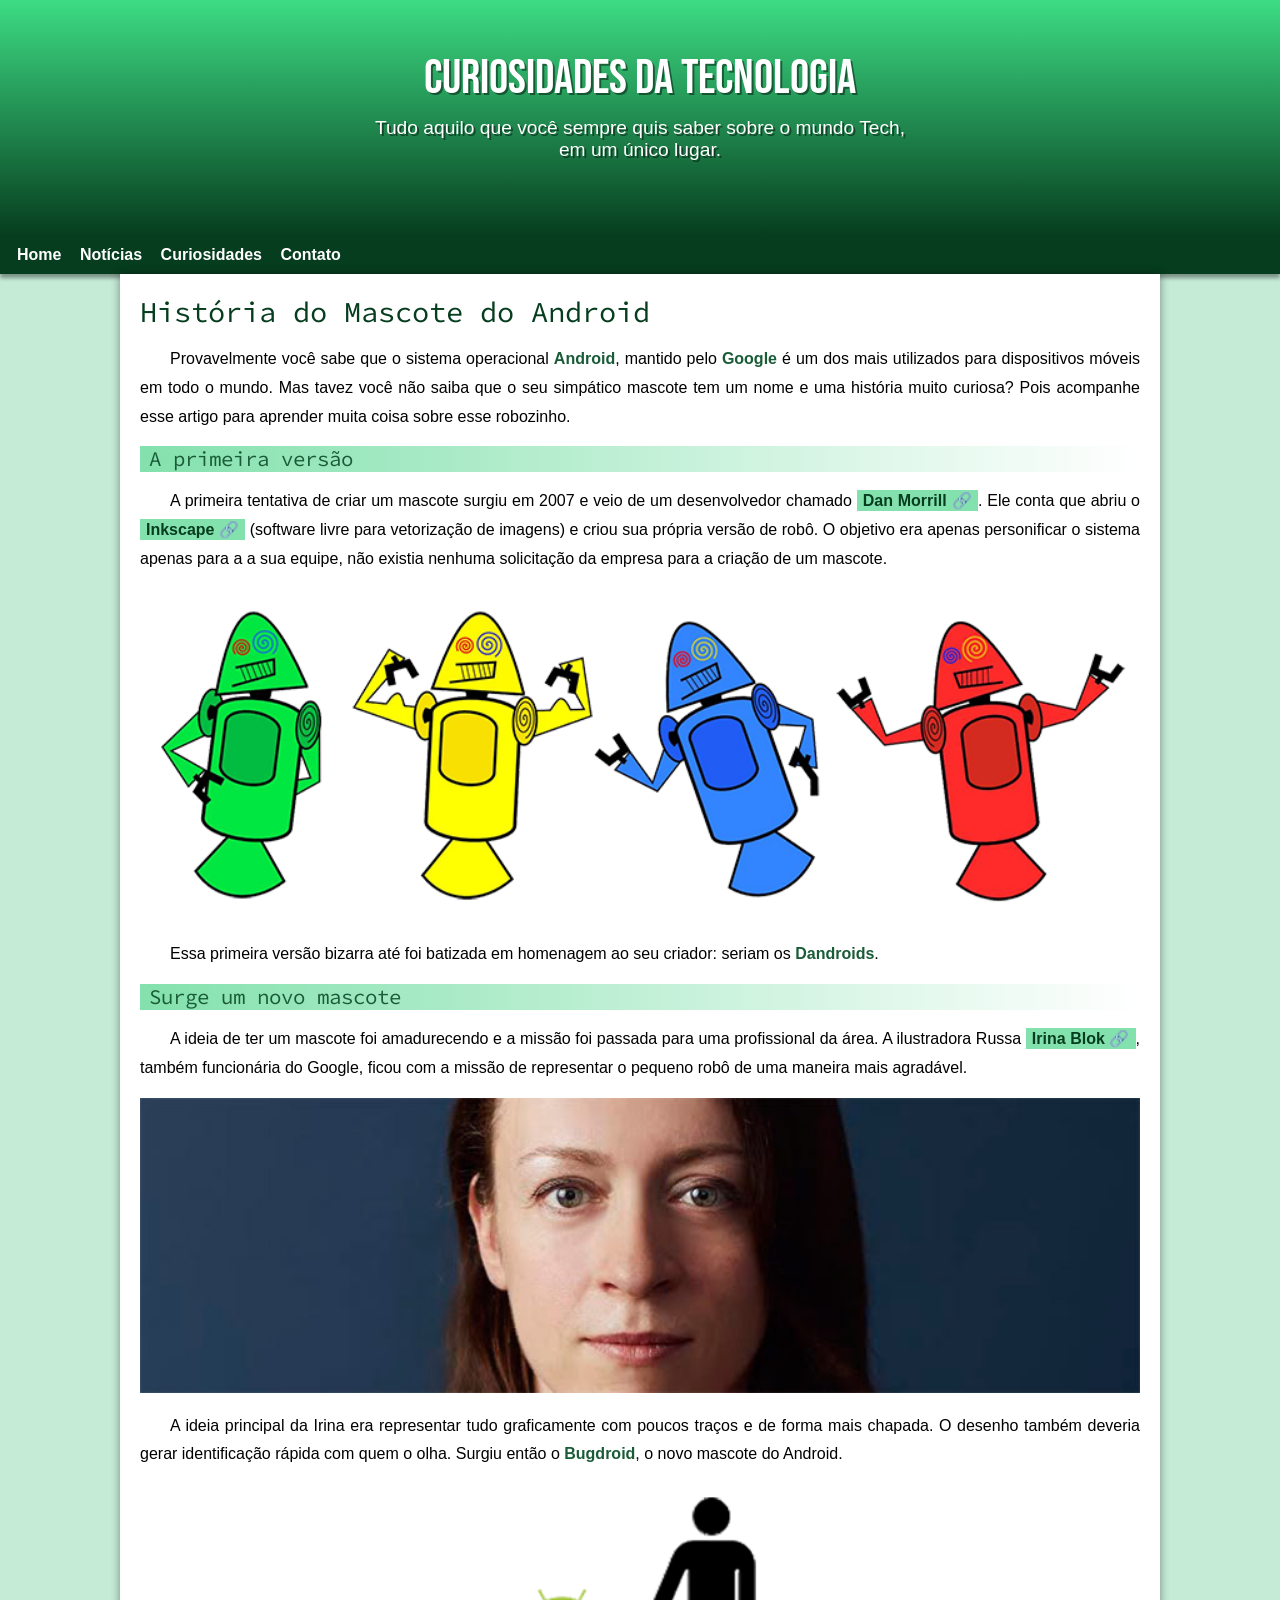
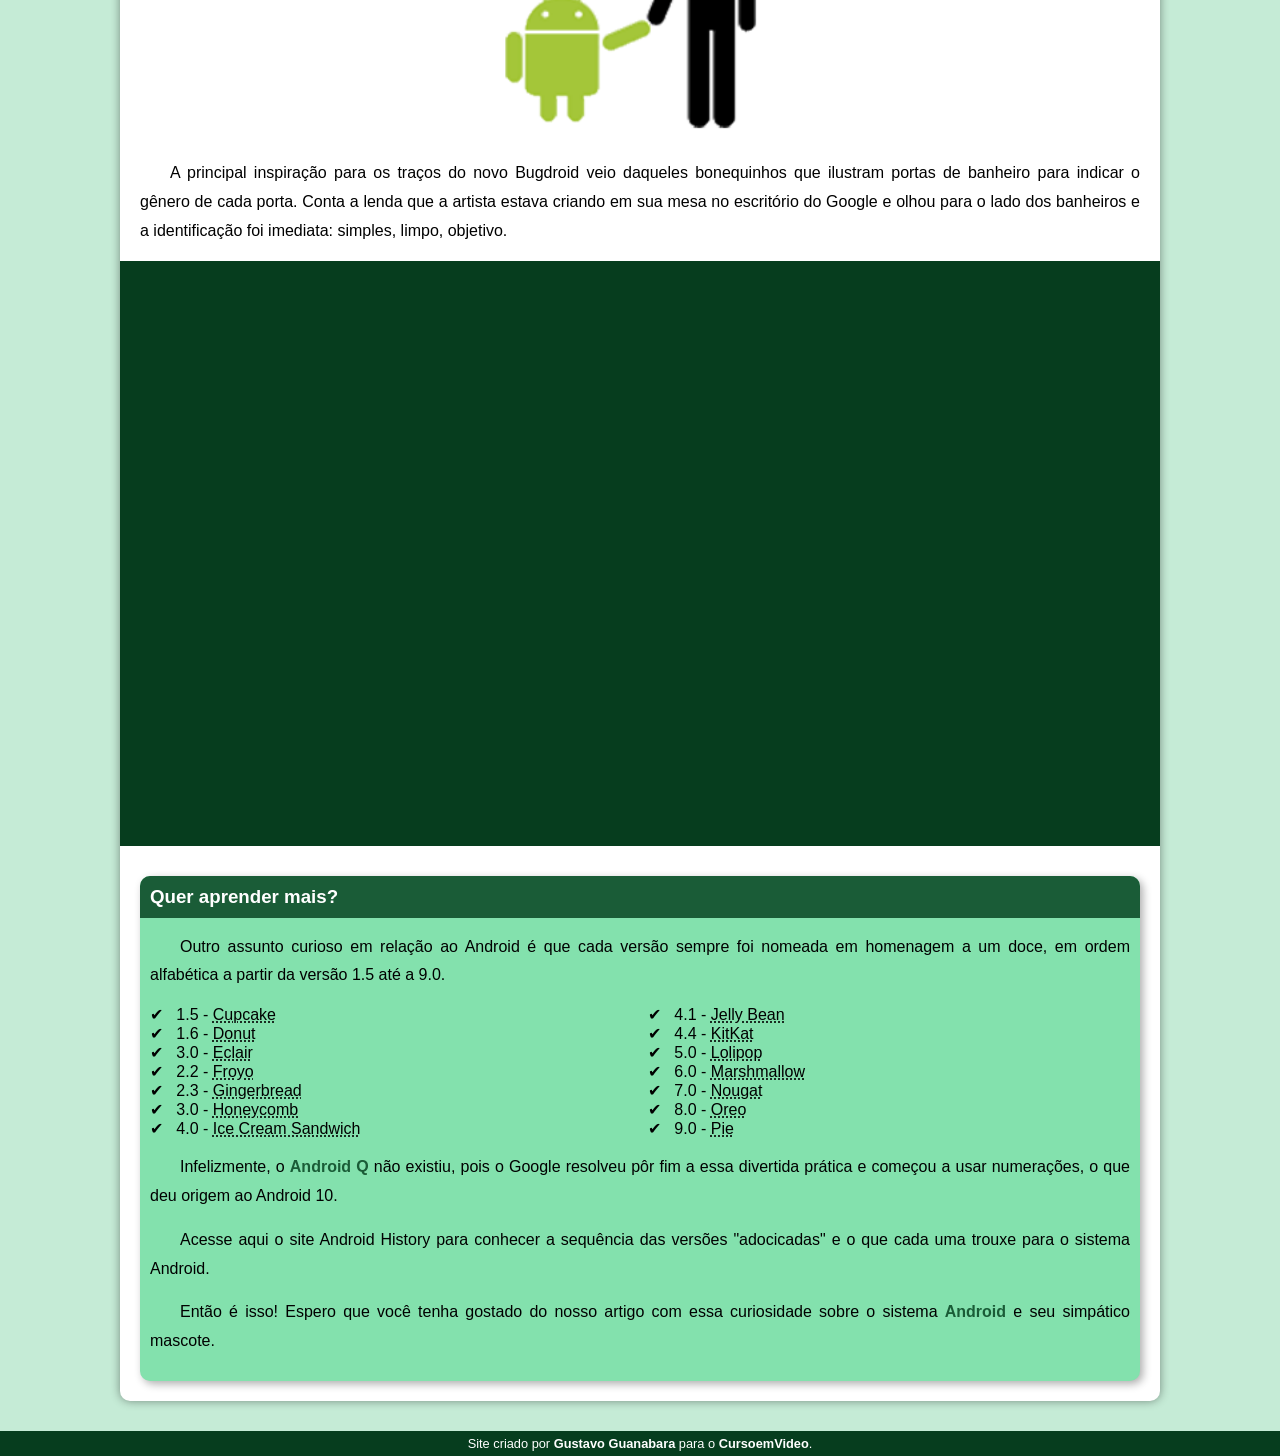
<file: index.html>
<!DOCTYPE html>
<html lang="pt-br">
<head>
    <meta charset="UTF-8">
    <meta name="viewport" content="width=device-width, initial-scale=1.0">
    <title>Curiosidades TECH</title>
    <link rel="stylesheet" href="estilo/style.css">
    <link rel="shortcut icon" href="img/favicon.ico" type="favicon">

</head>
<body>
    <header>
        <h1>Curiosidades da Tecnologia</h1>
        <p>Tudo aquilo que você sempre quis saber sobre o mundo Tech, em um único lugar.</p>
        
    </header>

    <nav>
        <a href="#">Home</a>
        <a href="#">Notícias</a>
        <a href="#">Curiosidades</a>
        <a href="#">Contato</a>
    </nav>
    
    <main>
        <article>
            <h1>História do Mascote do Android</h1>

            <p>Provavelmente você sabe que o sistema operacional <strong>Android</strong>, mantido pelo <strong>Google</strong> é um dos mais utilizados para dispositivos móveis em todo o mundo. Mas tavez você não saiba que o seu simpático mascote tem um nome e uma história muito curiosa? Pois acompanhe esse artigo para aprender muita coisa sobre esse robozinho.</p>

            <h2>A primeira versão</h2>

            <p>A primeira tentativa de criar um mascote surgiu em 2007 e veio de um desenvolvedor chamado <a href="https://androidcommunity.com/dan-morrill-shows-us-the-android-mascot-that-almost-was-20130103/" target="_blank" class="externo">Dan Morrill</a>. Ele conta que abriu o <a href="https://inkscape.org/pt-br/" target="_blank" class="externo" >Inkscape</a> (software livre para vetorização de imagens) e criou sua própria versão de robô. O objetivo era apenas personificar o sistema apenas para a a sua equipe, não existia nenhuma solicitação da empresa para a criação de um mascote.</p>

            <picture>
                <source media="(max-width: 670px)" srcset="img/dan-droids-pq.png">
                <img src="img/dan-droids.png" alt="primeiro mascote do android">
            </picture>

            <p>Essa primeira versão bizarra até foi batizada em homenagem ao seu criador: seriam os <strong>Dandroids</strong>.</p>

            <h2>Surge um novo mascote</h2>

            <p>A ideia de ter um mascote foi amadurecendo e a missão foi passada para uma profissional da área. A ilustradora Russa <a href="https://www.irinablok.com/" target="_blank" class="externo">Irina Blok</a>, também funcionária do Google, ficou com a missão de representar o pequeno robô de uma maneira mais agradável.</p>

            <picture>
                <source media="(max-width: 670px)" srcset="img/irina-blok-pq.jpg">
                <img src="img/irina-blok.jpg" alt="irina blok">
            </picture>

            <p>A ideia principal da Irina era representar tudo graficamente com poucos traços e de forma mais chapada. O desenho também deveria gerar identificação rápida com quem o olha. Surgiu então o <strong>Bugdroid</strong>, o novo mascote do Android.</p>

            <img src="img/bugdroid.png" class="pequena" alt="bugdroids">

            <p>A principal inspiração para os traços do novo Bugdroid veio daqueles bonequinhos que ilustram portas de banheiro para indicar o gênero de cada porta. Conta a lenda que a artista estava criando em sua mesa no escritório do Google e olhou para o lado dos banheiros e a identificação foi imediata: simples, limpo, objetivo.</p>

            <div class="video"><iframe width="560" height="315" src="https://www.youtube.com/embed/l2UDgpLz20M?si=iytAQivPNy2wGBCg" title="YouTube video player" frameborder="0" allow="accelerometer; autoplay; clipboard-write; encrypted-media; gyroscope; picture-in-picture; web-share" allowfullscreen></iframe></div>

            <aside>

                <h3>Quer aprender mais?</h3>

                <p>Outro assunto curioso em relação ao Android é que cada versão sempre foi nomeada em homenagem a um doce, em ordem alfabética a partir da versão 1.5 até a 9.0.</p>

                <ul type="circle">
                    <li>
                        1.5 - <abbr title="Bolo de Copo">Cupcake</abbr>
                    </li>
                    <li>
                        1.6 - <abbr title="Rosquinha">Donut</abbr>
                    </li>
                    <li>
                        3.0 - <abbr title="Bomba">Eclair</abbr>
                    </li>
                    <li>
                        2.2 - <abbr title="Iogurt Congelado">Froyo</abbr>
                    </li>
                    <li>
                        2.3 - <abbr title="Biscoito de Gengibre">Gingerbread</abbr>
                    </li>
                    <li>
                        3.0 - <abbr title="Favo de Mel">Honeycomb</abbr>
                    </li>
                    <li>
                        4.0 - <abbr title="Sanduiche de Sorvete">Ice Cream Sandwich</abbr>
                    </li>
                    <li>
                        4.1 - <abbr title="Jujuba">Jelly Bean</abbr>
                    </li>
                    <li>
                        4.4 - <abbr title="KitKat">KitKat</abbr>
                    </li>
                    <li>
                        5.0 - <abbr title="Pirulito">Lolipop</abbr>
                    </li>
                    <li>
                        6.0 - <abbr title="Marshmallow">Marshmallow</abbr>
                    </li>
                    <li>
                        7.0 - <abbr title="Torrone">Nougat</abbr>
                    </li>
                    <li>
                        8.0 - <abbr title="Oreo">Oreo</abbr>
                    </li>
                    <li>
                        9.0 - <abbr title="Torta">Pie</abbr>
                    </li>
                </ul>

                <p>Infelizmente, o <strong>Android Q</strong> não existiu, pois o Google resolveu pôr fim a essa divertida prática e começou a usar numerações, o que deu origem ao Android 10.</p>

                <p>Acesse aqui o site Android History</a> para conhecer a sequência das versões "adocicadas" e o que cada uma trouxe para o sistema Android.</p>

                <p>Então é isso! Espero que você tenha gostado do nosso artigo com essa curiosidade sobre o sistema <strong>Android</strong> e seu simpático mascote.</p>

            </aside>
        </article>
    </main>

    <footer>

        <p>Site criado por <a href="https://gustavoguanabara.github.io/" target="_blank">Gustavo Guanabara</a> para o <a href="https://www.cursoemvideo.com/" target="_blank" >CursoemVideo</a>.</p>

    </footer>
</body>
</html>
</file>
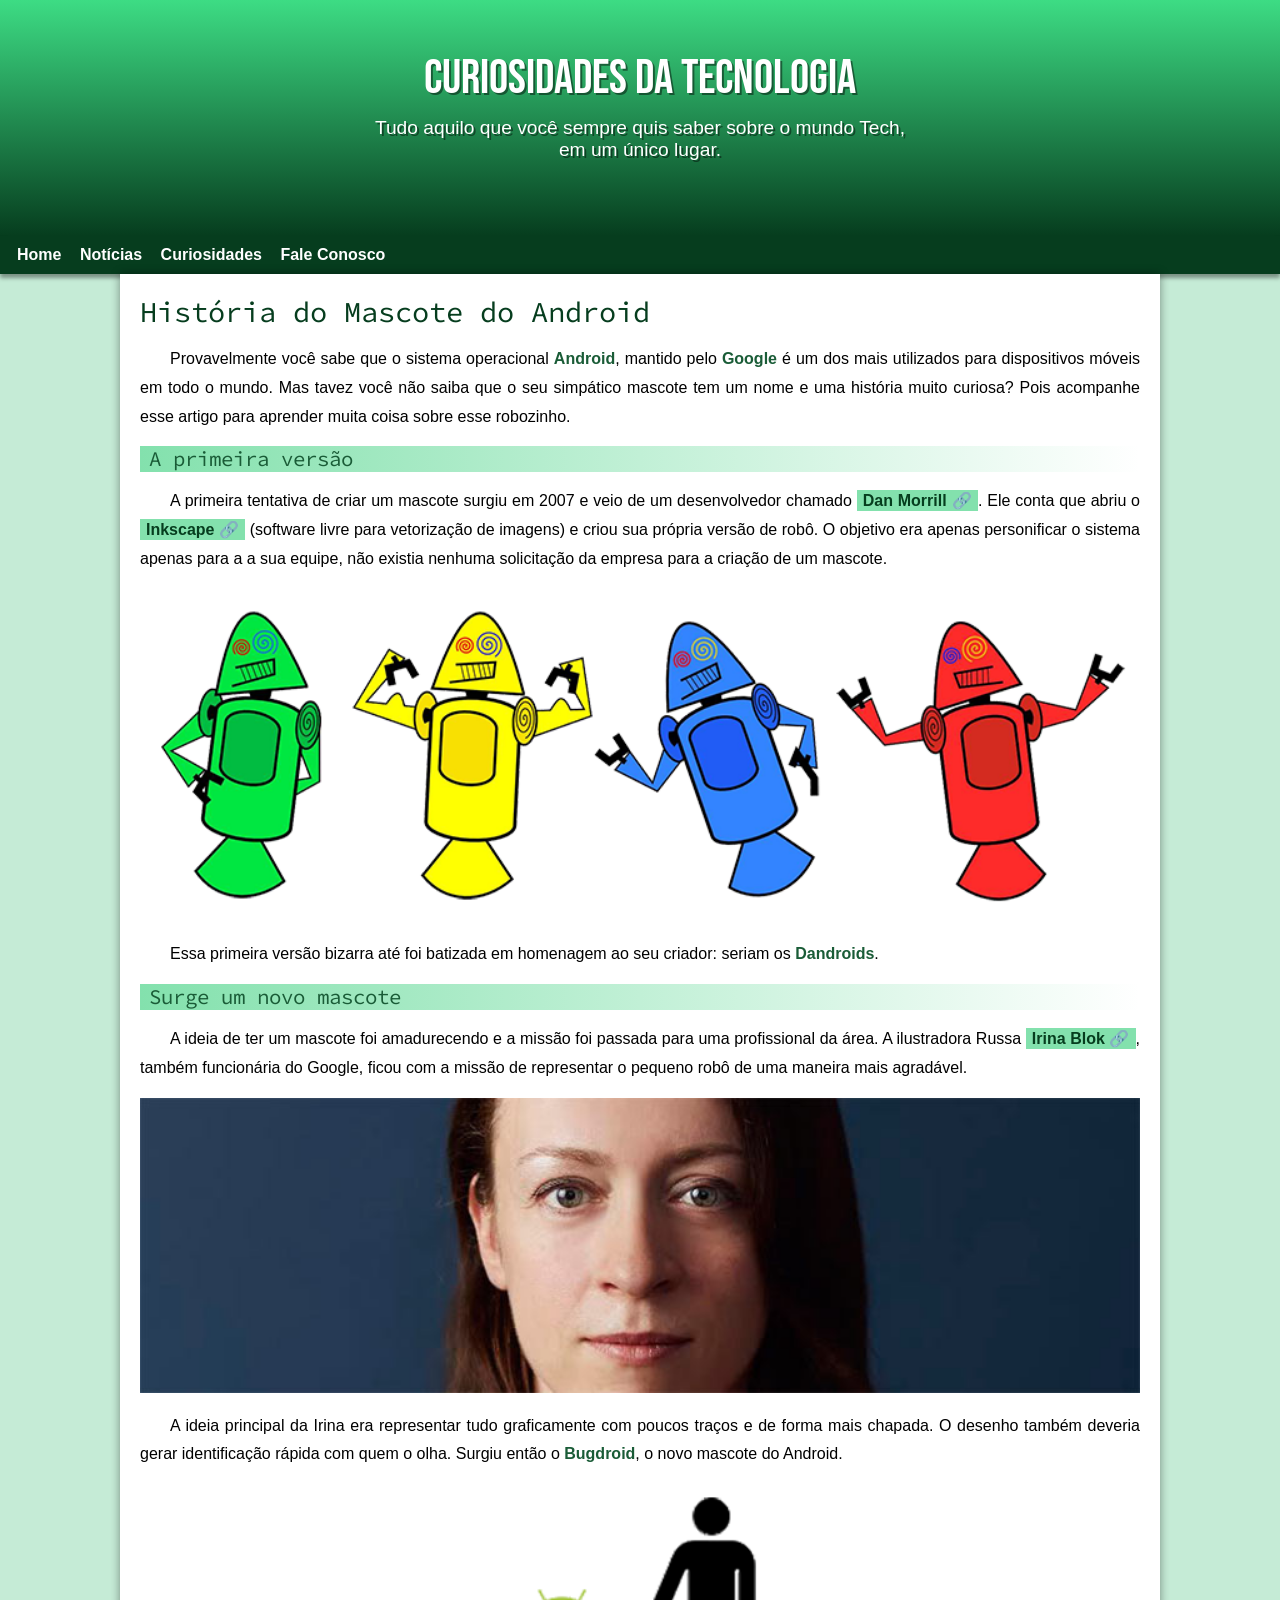
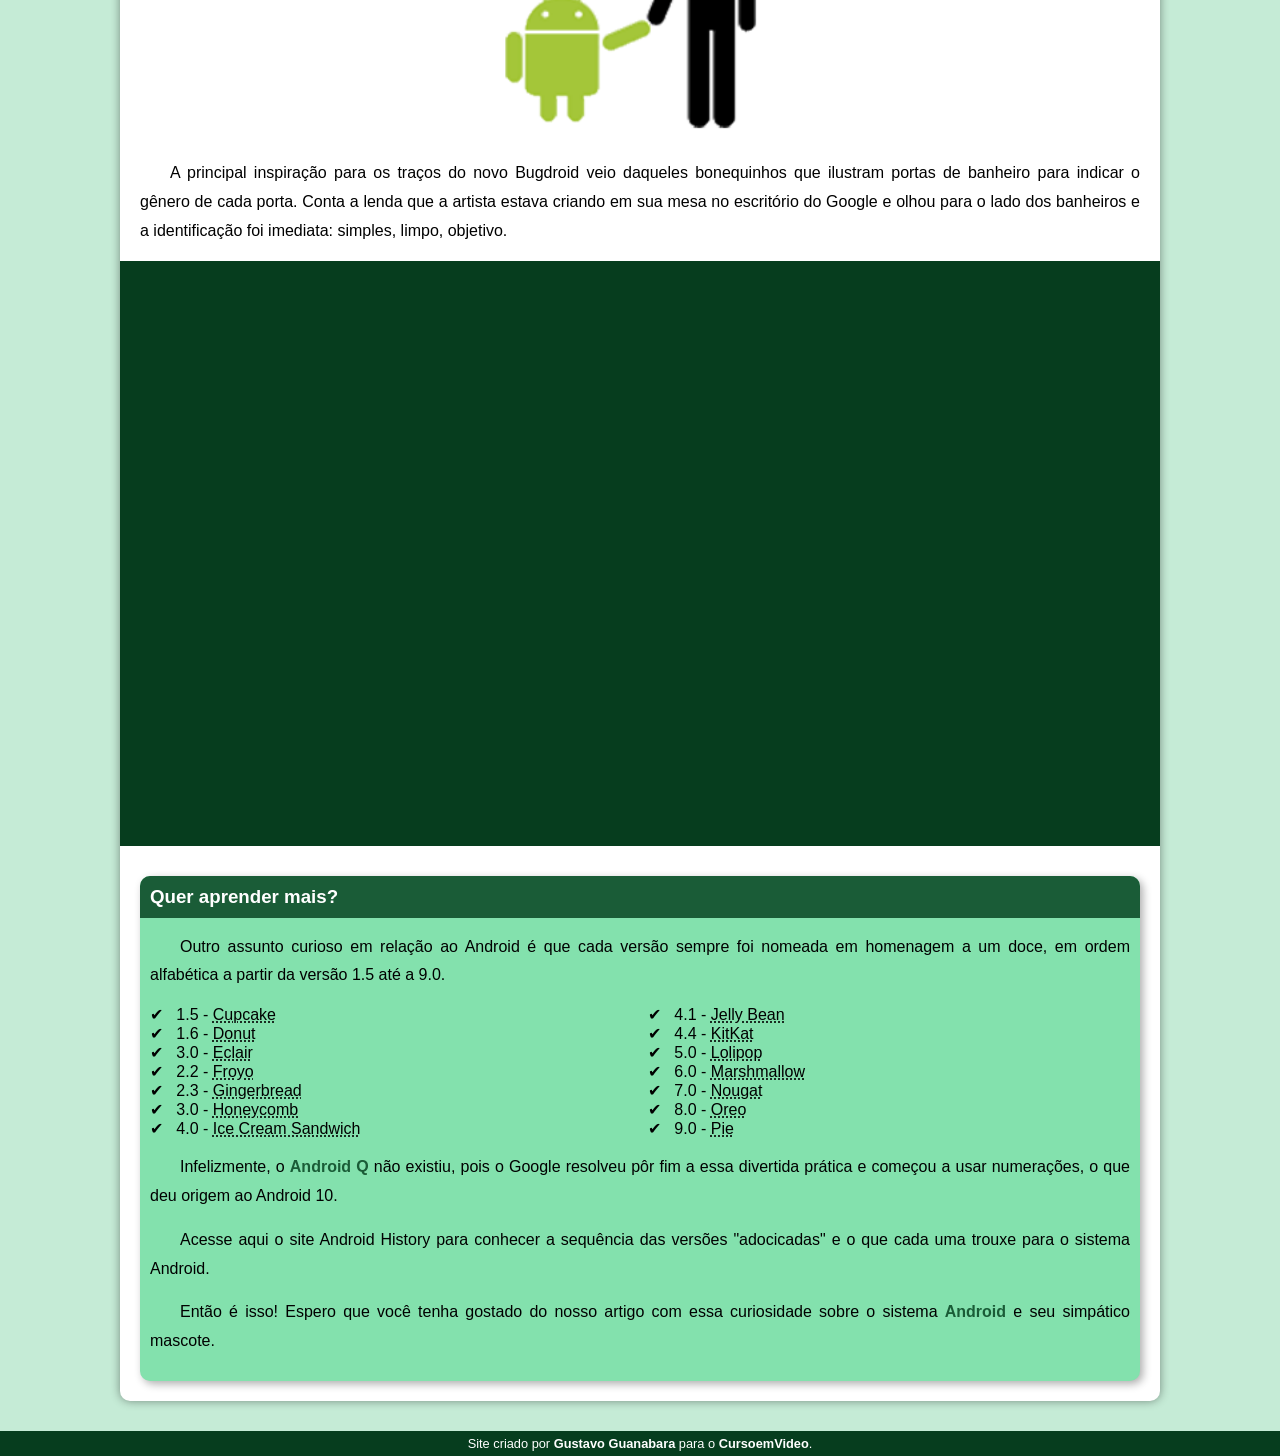
<file: desafio.html>
<!DOCTYPE html>
<html lang="pt-br">
<head>
    <meta charset="UTF-8">
    <meta name="viewport" content="width=device-width, initial-scale=1.0">
    <title>Curiosidades TECH</title>
    <link rel="stylesheet" href="estilo/style.css">
    <link rel="shortcut icon" href="img/favicon.ico" type="favicon">

</head>
<body>
    <header>
        <h1>Curiosidades da Tecnologia</h1>
        <p>Tudo aquilo que você sempre quis saber sobre o mundo Tech, em um único lugar.</p>
        
    </header>

    <nav>
        <a href="#">Home</a>
        <a href="#">Notícias</a>
        <a href="#">Curiosidades</a>
        <a href="#">Fale Conosco</a>
    </nav>
    
    <main>
        <article>
            <h1>História do Mascote do Android</h1>

            <p>Provavelmente você sabe que o sistema operacional <strong>Android</strong>, mantido pelo <strong>Google</strong> é um dos mais utilizados para dispositivos móveis em todo o mundo. Mas tavez você não saiba que o seu simpático mascote tem um nome e uma história muito curiosa? Pois acompanhe esse artigo para aprender muita coisa sobre esse robozinho.</p>

            <h2>A primeira versão</h2>

            <p>A primeira tentativa de criar um mascote surgiu em 2007 e veio de um desenvolvedor chamado <a href="https://androidcommunity.com/dan-morrill-shows-us-the-android-mascot-that-almost-was-20130103/" target="_blank" class="externo">Dan Morrill</a>. Ele conta que abriu o <a href="https://inkscape.org/pt-br/" target="_blank" class="externo" >Inkscape</a> (software livre para vetorização de imagens) e criou sua própria versão de robô. O objetivo era apenas personificar o sistema apenas para a a sua equipe, não existia nenhuma solicitação da empresa para a criação de um mascote.</p>

            <picture>
                <source media="(max-width: 670px)" srcset="img/dan-droids-pq.png">
                <img src="img/dan-droids.png" alt="primeiro mascote do android">
            </picture>

            <p>Essa primeira versão bizarra até foi batizada em homenagem ao seu criador: seriam os <strong>Dandroids</strong>.</p>

            <h2>Surge um novo mascote</h2>

            <p>A ideia de ter um mascote foi amadurecendo e a missão foi passada para uma profissional da área. A ilustradora Russa <a href="https://www.irinablok.com/" target="_blank" class="externo">Irina Blok</a>, também funcionária do Google, ficou com a missão de representar o pequeno robô de uma maneira mais agradável.</p>

            <picture>
                <source media="(max-width: 670px)" srcset="img/irina-blok-pq.jpg">
                <img src="img/irina-blok.jpg" alt="irina blok">
            </picture>

            <p>A ideia principal da Irina era representar tudo graficamente com poucos traços e de forma mais chapada. O desenho também deveria gerar identificação rápida com quem o olha. Surgiu então o <strong>Bugdroid</strong>, o novo mascote do Android.</p>

            <img src="img/bugdroid.png" class="pequena" alt="bugdroids">

            <p>A principal inspiração para os traços do novo Bugdroid veio daqueles bonequinhos que ilustram portas de banheiro para indicar o gênero de cada porta. Conta a lenda que a artista estava criando em sua mesa no escritório do Google e olhou para o lado dos banheiros e a identificação foi imediata: simples, limpo, objetivo.</p>

            <div class="video"><iframe width="560" height="315" src="https://www.youtube.com/embed/l2UDgpLz20M?si=iytAQivPNy2wGBCg" title="YouTube video player" frameborder="0" allow="accelerometer; autoplay; clipboard-write; encrypted-media; gyroscope; picture-in-picture; web-share" allowfullscreen></iframe></div>

            <aside>

                <h3>Quer aprender mais?</h3>

                <p>Outro assunto curioso em relação ao Android é que cada versão sempre foi nomeada em homenagem a um doce, em ordem alfabética a partir da versão 1.5 até a 9.0.</p>

                <ul type="circle">
                    <li>
                        1.5 - <abbr title="Bolo de Copo">Cupcake</abbr>
                    </li>
                    <li>
                        1.6 - <abbr title="Rosquinha">Donut</abbr>
                    </li>
                    <li>
                        3.0 - <abbr title="Bomba">Eclair</abbr>
                    </li>
                    <li>
                        2.2 - <abbr title="Iogurt Congelado">Froyo</abbr>
                    </li>
                    <li>
                        2.3 - <abbr title="Biscoito de Gengibre">Gingerbread</abbr>
                    </li>
                    <li>
                        3.0 - <abbr title="Favo de Mel">Honeycomb</abbr>
                    </li>
                    <li>
                        4.0 - <abbr title="Sanduiche de Sorvete">Ice Cream Sandwich</abbr>
                    </li>
                    <li>
                        4.1 - <abbr title="Jujuba">Jelly Bean</abbr>
                    </li>
                    <li>
                        4.4 - <abbr title="KitKat">KitKat</abbr>
                    </li>
                    <li>
                        5.0 - <abbr title="Pirulito">Lolipop</abbr>
                    </li>
                    <li>
                        6.0 - <abbr title="Marshmallow">Marshmallow</abbr>
                    </li>
                    <li>
                        7.0 - <abbr title="Torrone">Nougat</abbr>
                    </li>
                    <li>
                        8.0 - <abbr title="Oreo">Oreo</abbr>
                    </li>
                    <li>
                        9.0 - <abbr title="Torta">Pie</abbr>
                    </li>
                </ul>

                <p>Infelizmente, o <strong>Android Q</strong> não existiu, pois o Google resolveu pôr fim a essa divertida prática e começou a usar numerações, o que deu origem ao Android 10.</p>

                <p>Acesse aqui o site Android History</a> para conhecer a sequência das versões "adocicadas" e o que cada uma trouxe para o sistema Android.</p>

                <p>Então é isso! Espero que você tenha gostado do nosso artigo com essa curiosidade sobre o sistema <strong>Android</strong> e seu simpático mascote.</p>

            </aside>
        </article>
    </main>

    <footer>

        <p>Site criado por <a href="https://gustavoguanabara.github.io/" target="_blank">Gustavo Guanabara</a> para o <a href="https://www.cursoemvideo.com/" target="_blank" >CursoemVideo</a>.</p>

    </footer>
</body>
</html>
</file>
<file: estilo/style.css>
@charset "UTF-8";

@import url('https://fonts.googleapis.com/css2?family=Bebas+Neue&family=Source+Code+Pro&display=swap');


:root {
    --cor0: #c5ebd6;
    --cor1: #83e1ad;
    --cor2: #3ddc84;
    --cor3: #2fa866;
    --cor4: #1a5c37;
    --cor5: #063d1e;

    --fonte-padrao: arial, verdana, helvetica, sans-serif;
    --fonte-destaque: 'Bebas Neue', sans-serif;
    --fonte-android: 'Source Code Pro', monospace;
}

* {
    margin: 0px;
    padding: 0px;
}

body {
    background-color: var(--cor0);
    font-family: var(--fonte-padrao);
}

a.externo::after {
    content: '\00a0\1F517';
}

header {
    background-image: linear-gradient(to bottom, #3ddc84, #063d1e);
    min-height: 150px;
    text-align: center;
    padding: 40px;
}

header > h1 {
    color: white;
    font-family: var(--fonte-destaque);
    font-size: 3em;
    font-weight: normal;
    text-shadow: 2px 2px 0px rgba(0, 0, 0, 0.450);
    margin-bottom: 10px;
    margin-top: 10px;
}

header > p {
    color: white;
    font-family: var(--fonte-padrao);
    font-size: 1.2em;
    margin: auto;
    max-width: 550px;
    padding-bottom: 15px;
    padding-right: 10px;
    padding-left: 10px;
    text-shadow: 2px 2px 0px rgba(0, 0, 0, 0.450);
    margin-bottom: 20px;
}

nav {
    background-color: var(--cor5);
    padding: 10px;
    box-shadow: 0px 4px 4px rgba(0, 0, 0, 0.384);
    color: var(--cor1);
}

nav > a {
    color: white;
    padding: 7px;
    text-decoration: none;
    font-weight: bold;
}

nav > a:hover{
    background-color: var(--cor3);
    color: var(--cor5);
    border-radius: 20px;
}

main {
    background-color: white;
    box-shadow: 0px 0px 10px rgba(0, 0, 0, 0.411);
    border-bottom-left-radius: 10px;
    border-bottom-right-radius: 10px;
    margin: auto;
    margin-bottom: 30px;
    padding: 20px;
    min-width: 300px;
    max-width: 1000px;
}

main h1 {
    color:var(--cor5);
    font-family: var(--fonte-android);
    font-weight: normal;
    font-size: 1.8em;
}

main h2 {
    font-family: var(--fonte-android); 
    color: var(--cor4);
    font-size: 1.3em;
    background-image: linear-gradient(to right, var(--cor1), transparent);
    text-indent: 9px;
    font-weight: normal;
}

main p {
    margin: 15px 0px;
    text-align: justify;
    text-indent: 30px;
    font-size: 1em;
    line-height: 1.8em;
}

main strong {
    color: var(--cor4);
    font-weight: bold;
}

main a {
    text-decoration: none;
    font-weight: bold;
    color: var(--cor5);
    background-color: var(--cor1);
    padding: 2px 6px;
}

main a:hover {
    text-decoration: underline;
    color: var(--cor4);
}

main img {
    width: 100%;
}

main img.pequena {
    width: 40%;
    display: block;
    margin: auto;
}

div.video {
    background-color: var(--cor5);
    margin: 0px -20px 30px -20px;
    padding: 20px;
    position: relative;
    padding-bottom: 56.5%;
}

div.video > iframe {
    position: absolute;
    top: 5%;
    left: 5%;
    width: 90%;
    height: 90%;
}

aside {
    background-color: var(--cor1);
    padding: 10px;
    border-radius: 10px;
    box-shadow: 3px 3px 8px rgba(0, 0, 0, 0.322);
}

aside h3 {
    background-color: var(--cor4);
    color: white;
    padding: 10px;
    margin: -10px -10px 0px -10px;
    border-radius: 10px 10px 0px 0px;
}

aside ul {
    list-style-position: inside;
    columns: 2;
    list-style-type: '\2714\00a0\00a0';
}

footer {
    background-color: var(--cor5);
    color: white;
    text-align: center;
    font-size: 0.8em;
    padding: 5px;
}

footer a {
    color: white;
    text-decoration: none;
    font-weight: bold;
}

footer a:hover {
    text-decoration: underline;
    color: var(--cor1);
}
</file>
